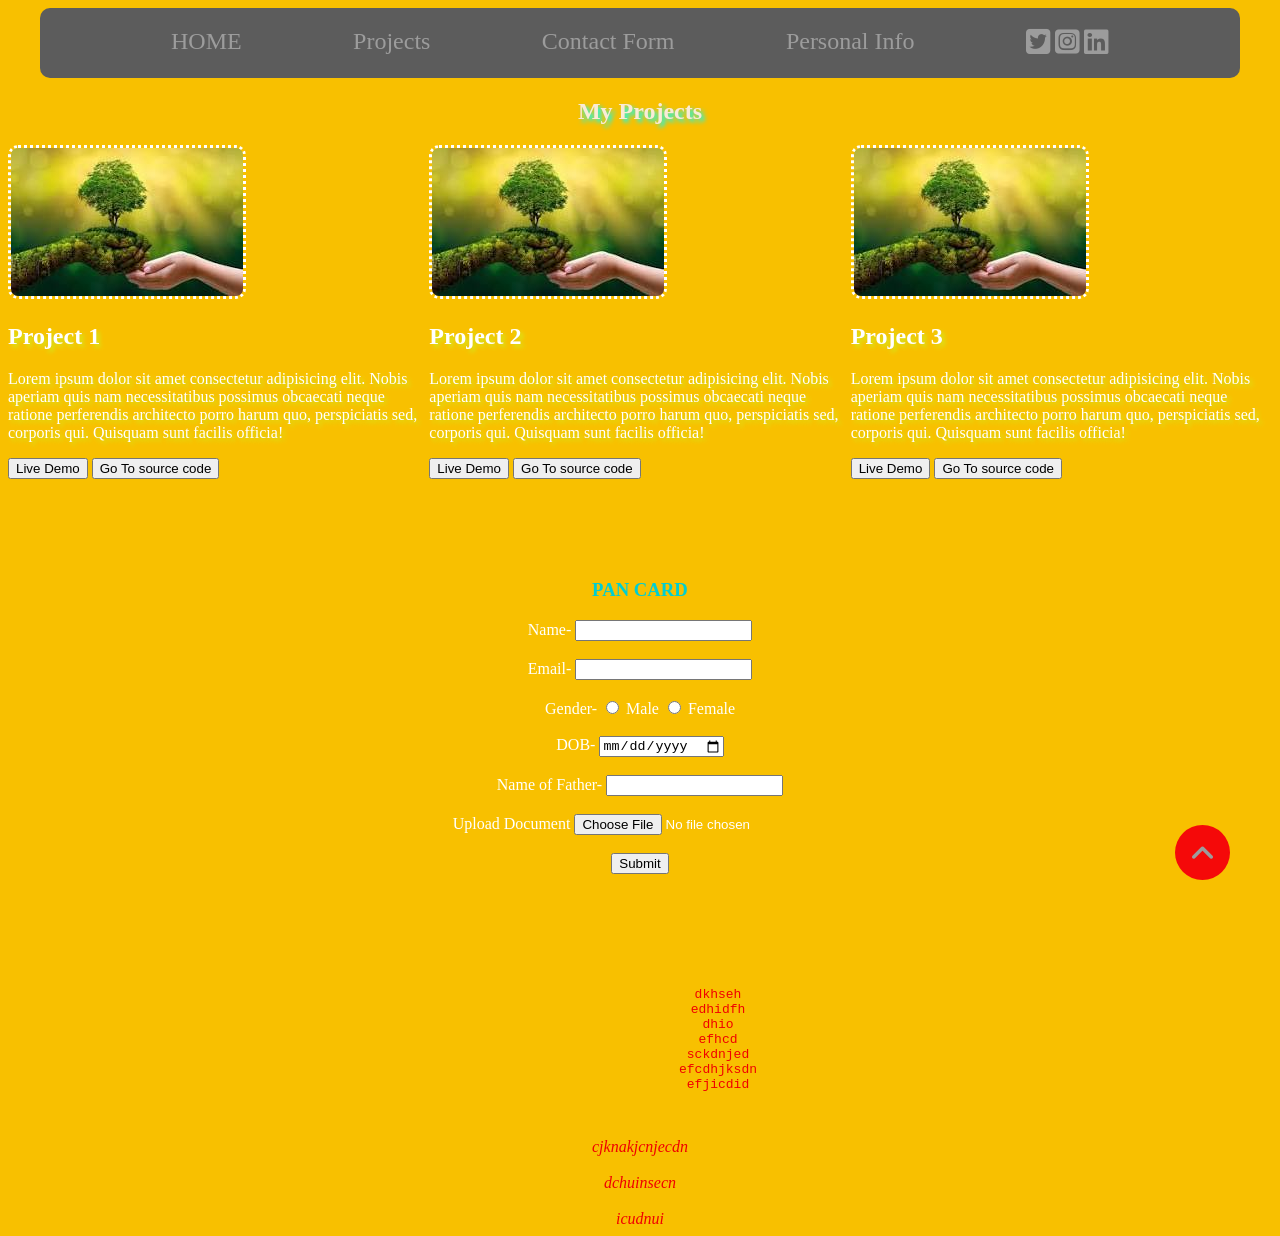
<file: Frontend/portfolio/index.html>
<!DOCTYPE html>
<html lang="en">
<head>
    <meta charset="UTF-8">
    <meta name="viewport" content="width=device-width, initial-scale=1.0">
    <title>Document</title>
    <link rel="stylesheet" href="./style.css">
    <link rel="stylesheet" href="https://cdnjs.cloudflare.com/ajax/libs/font-awesome/6.4.0/css/all.min.css">
</head>
<body>
    <nav>
        <div id="IamTop"></div>
        <div class="DivDiv">
            <div><a href="" class="navMenu">
                HOME
            </a></div>
            <div><a href="" class="navMenu">
                Projects
            </a></div>
            <div><a href="" class="navMenu">
                Contact Form
            </a></div>
            <div><a href="" class="navMenu">
                Personal Info
            </a></div>
           
            
            

            <div class="Social">
                <a href="" class="navMenu"><i class="fa-brands fa-square-twitter"></i></a>
                <a href="" class="navMenu"><i class="fa-brands fa-square-instagram"></i></a>
                <a href="" class="navMenu"><i class="fa-brands fa-linkedin"></i></a>
            </div>
        </div>
    </nav>

    <section id="Projects">
        <h1 class="textshadow" style="margin:20px;">My Projects</h1>
        <div class="ProjectContainer">
            <div class="textshadow1">
                <img class="Image" src="../Assets/Nature.jpeg" alt="project" />
                <h2>Project 1</h2>
                <p>Lorem ipsum dolor sit amet consectetur adipisicing elit. Nobis aperiam quis nam necessitatibus possimus obcaecati neque ratione perferendis architecto porro harum quo, perspiciatis sed, corporis qui. Quisquam sunt facilis officia!</p>
                <button>Live Demo</button>
                <button>Go To source code</button>
            </div>
            <div class="textshadow1">
                <img class="Image" src="../Assets/Nature.jpeg" alt="project" />
                <h2>Project 2</h2>
                <p>Lorem ipsum dolor sit amet consectetur adipisicing elit. Nobis aperiam quis nam necessitatibus possimus obcaecati neque ratione perferendis architecto porro harum quo, perspiciatis sed, corporis qui. Quisquam sunt facilis officia!</p>
                <button>Live Demo</button>
                <button>Go To source code</button>
            </div>
            <div class="textshadow1">
                <img class="Image" src="../Assets/Nature.jpeg" alt="project" />
                <h2>Project 3</h2>
                <p>Lorem ipsum dolor sit amet consectetur adipisicing elit. Nobis aperiam quis nam necessitatibus possimus obcaecati neque ratione perferendis architecto porro harum quo, perspiciatis sed, corporis qui. Quisquam sunt facilis officia!</p>
                <button>Live Demo</button>
                <button>Go To source code</button>
            </div>
        </div>
    </section>
    <div class="card" style="text-align: center;" >
    <h3>PAN CARD</h3>

    <form>
        <label>Name-</label>
        <input type="text" name="user" required>
        <br><br>

        <label>Email-</label>
        <input type="email" name="Email" required>
        <br><br>

        <label>Gender-</label>
        <input type="radio" name="Gender" value="Male">
        <label>Male</label>

        <input type="radio" name="Gender" value="Female">
        <label>Female</label>
        <br><br>

        <label>DOB-</label>
        <input type="date">
        <br><br>

        <label>Name of Father-</label>
        <input type="text" name="Father">
        <br><br>

        <label>Upload Document</label>
        <input type="file" >
        <br><br>

        <input type="submit">
    </form>
</div>

    <section>
            <div class="Info">
                <pre>
                    dkhseh
                    edhidfh
                    dhio
                    efhcd
                    sckdnjed
                    efcdhjksdn
                    efjicdid
                </pre>
                <address>
                    <br>cjknakjcnjecdn</br>
                    <br>dchuinsecn</br>
                    <br>icudnui</br>
                </address>
            </div>
        </section>
        <div class="TopArrow">
            <a href="#IamTop" class="navMenu">
            <i class="fa-solid fa-angle-up"></i>
            </a>
        </div>
</body>
</html>
</file>
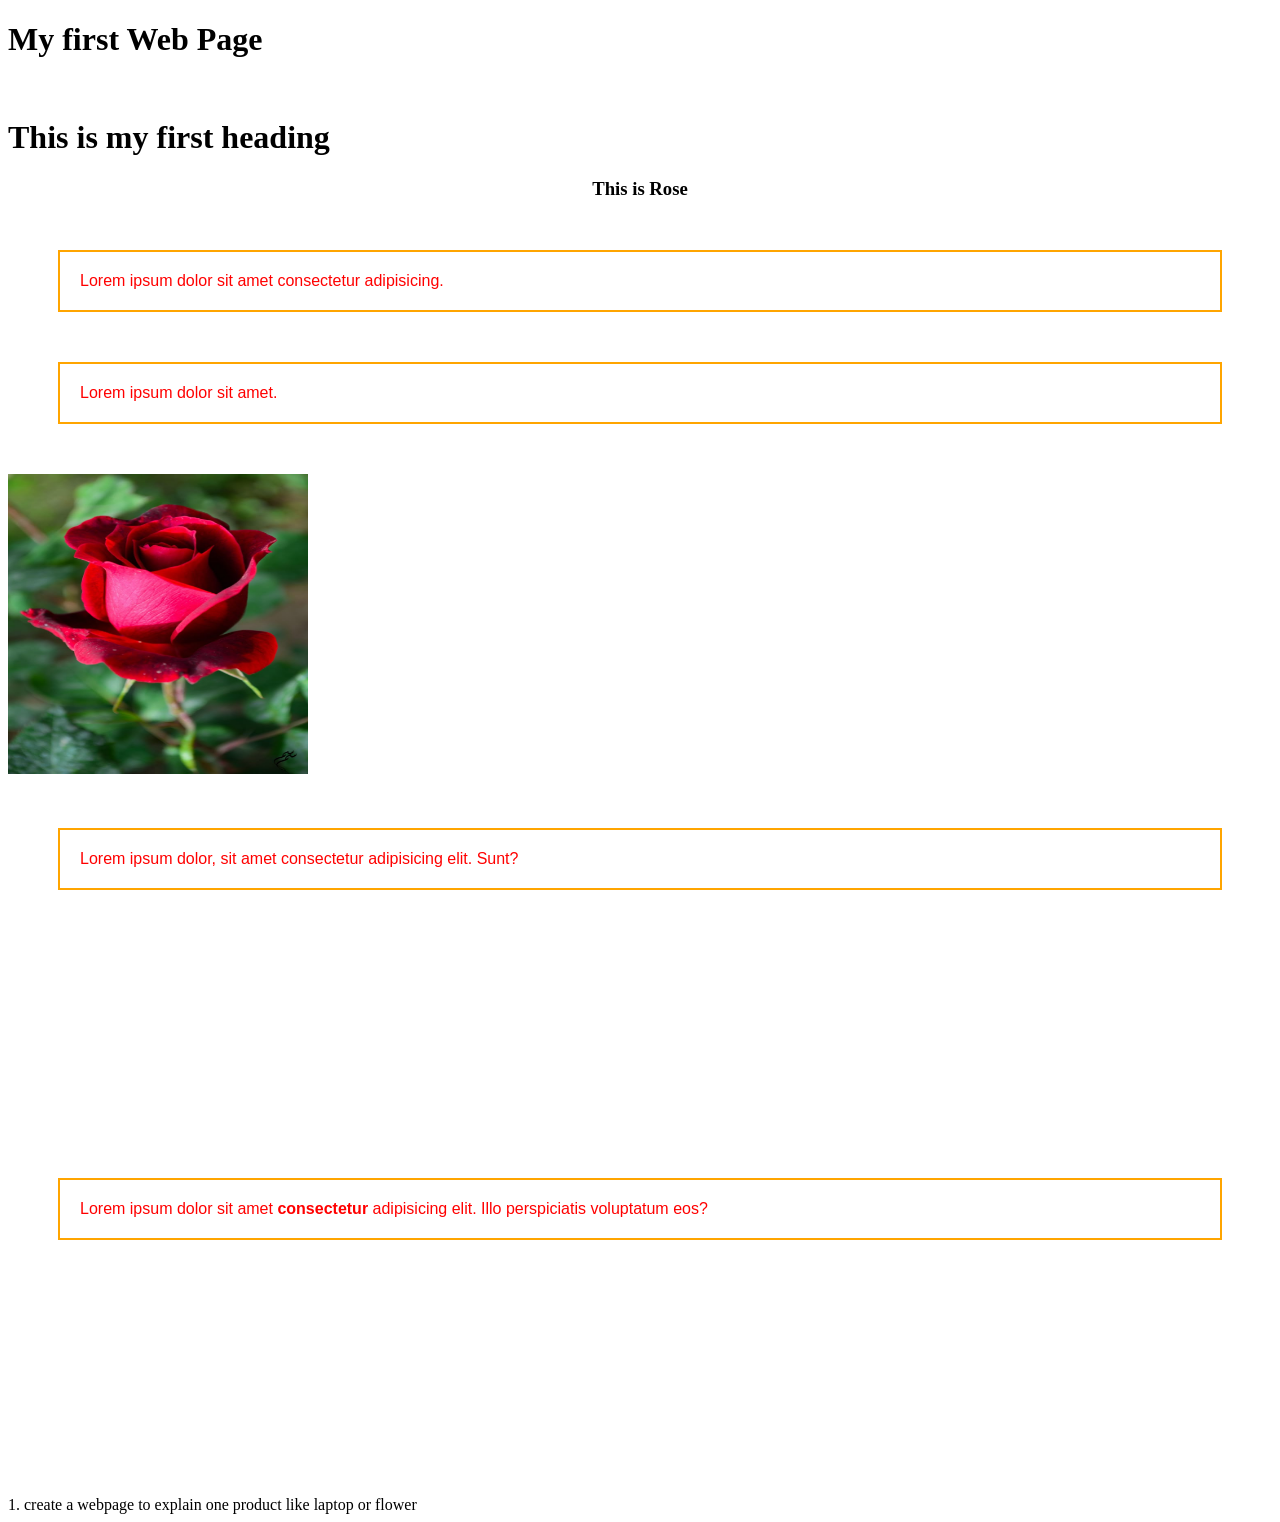
<file: Frontend/MyFirst.html>
<!DOCTYPE html>
<html lang="en">
<head>
    <meta charset="UTF-8">
    <meta name="viewport" content="width=device-width, initial-scale=1.0">
    <h1 title="My Project">My first Web Page</h1>
    <style>
    p{
    color: rgb(255, 0, 0);
    border: 2px solid orange;
    padding:20px 20px 20px 20px;
    margin: 50px;
    font-family:Verdana, Geneva, Tahoma, sans-serif;
   }
   div{
    background-color:gray(0 23% 70% / 0)
    width:300px;
    height:300px;

   }
    </style>
</head>
<body>
    <br>
    <h1 title="this text shows when hover on h1 elmt">This is my first heading</h1>

    <h3 style="color:black;text-align: center;" >This is Rose</h3>
    <p>Lorem ipsum dolor sit amet consectetur adipisicing.</p>
    <p>Lorem ipsum dolor sit amet.</p>
<img src="./Assets/Rose.jpeg" alt="img Rose" width="300" height="300">
<div>
    <p>Lorem ipsum dolor, sit amet consectetur adipisicing elit. Sunt?</p>
</div>
<div>
    <p>Lorem ipsum dolor sit amet <b>consectetur</b> adipisicing elit. Illo perspiciatis voluptatum eos?</p>
</div>
</br>
</body>



1. create a webpage to explain one product like laptop or flower

</body>
</html>
</file>
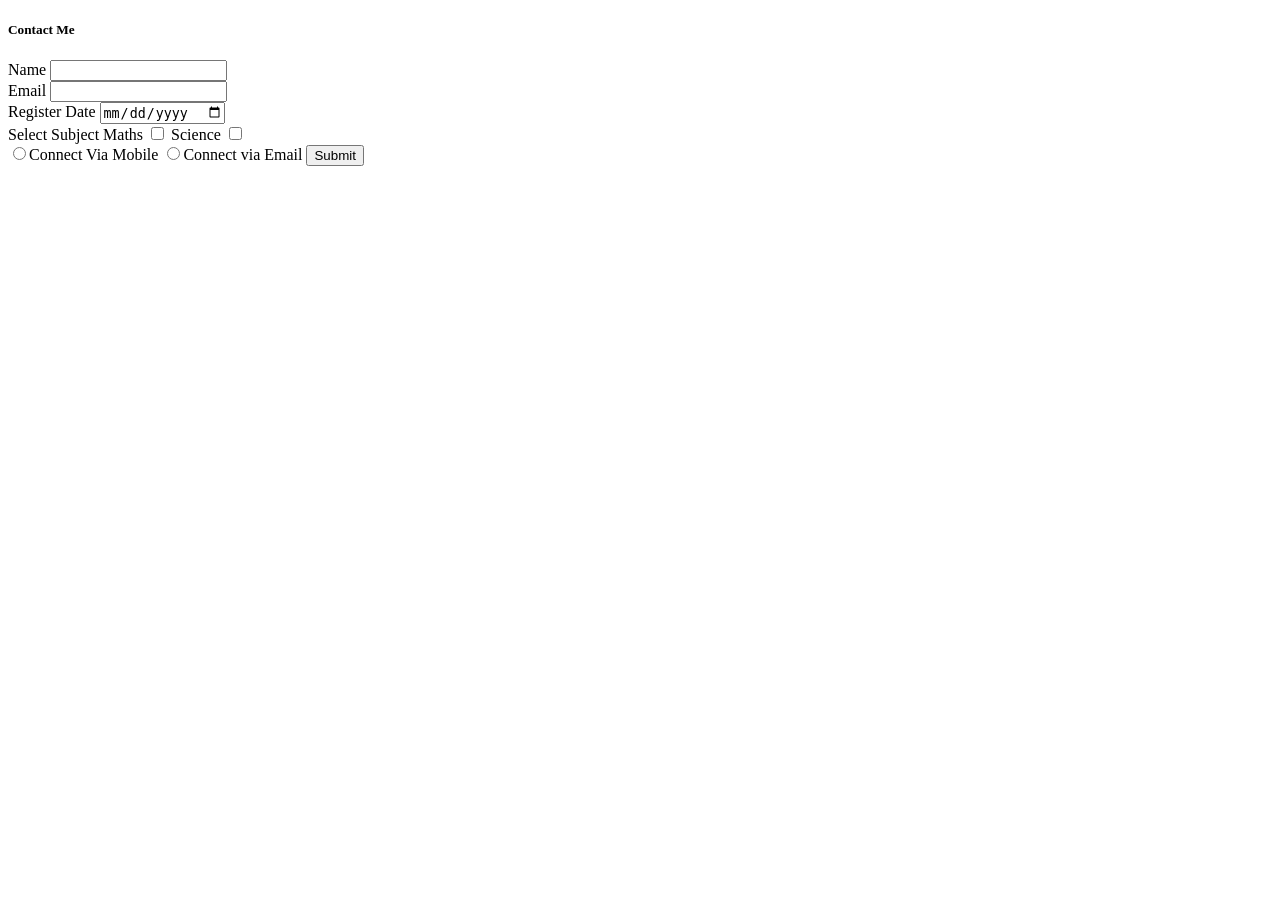
<file: Frontend/Register Form.html>
<!DOCTYPE html>
<html lang="en">
<head>
    <meta charset="UTF-8">
    <meta name="viewport" content="width=device-width>, initial-scale=1.0">
    <title>Document</title>
</head>
<body>
    <h5><b>Contact Me</b></h5>
    <form onsubmit="" method="post">
        <label for="userName">Name</label>
        <input type="text" id="userName" name="userName" required/>
        </br>
        <label for="userEmail">Email</label>
        <input type="email" id="userEmail" name="userEmail"/>
        </br>
        <label>Register Date</label>
        <input type="date">
        </br>

        <label>Select Subject</label>
        <label>Maths</label>
        <input type="checkbox" name="SubOne" value="maths">
        <label>Science</label>  
        <input type="checkbox" name="SubTwo" value="science">
        </br>

        <input type="radio" name="ConnectMe" value="phone"><label>Connect Via Mobile</label>
        <input type="radio" name="ConnectMe" value="email"><label>Connect via Email</label>
        <input type="Submit">
        </br>
        
    
    </form>   
</body>
</html>
</file>
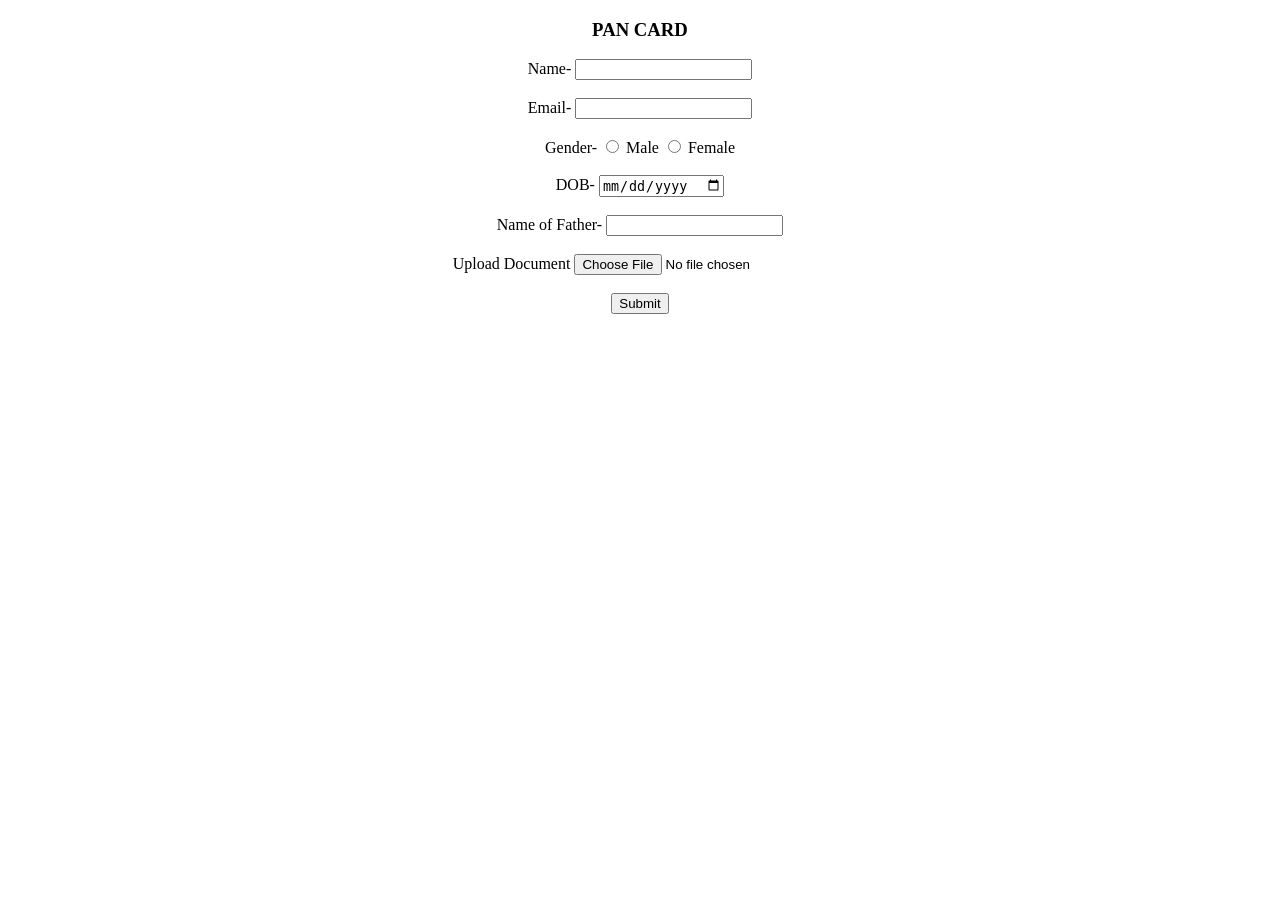
<file: Frontend/RegisterPan.html>
<!DOCTYPE html>
<html lang="en">
<head>
    <meta charset="UTF-8">
    <meta name="viewport" content="width=device-width, initial-scale=1.0">
    <title>PAN CARD</title>
</head>
<body>

<div style="text-align: center;" >
    <h3>PAN CARD</h3>

    <form>
        <label>Name-</label>
        <input type="text" name="user" required>
        <br><br>

        <label>Email-</label>
        <input type="email" name="Email" required>
        <br><br>

        <label>Gender-</label>
        <input type="radio" name="Gender" value="Male">
        <label>Male</label>

        <input type="radio" name="Gender" value="Female">
        <label>Female</label>
        <br><br>

        <label>DOB-</label>
        <input type="date">
        <br><br>

        <label>Name of Father-</label>
        <input type="text" name="Father">
        <br><br>

        <label>Upload Document</label>
        <input type="file" >
        <br><br>

        <input type="submit">
    </form>
</div>

</body>
</html>
</file>
<file: Frontend/portfolio/style.css>
body{
    box-sizing: border-box;
    background-color: #f8c000;;
}
nav{
    height: 70px;
    background-color: rgb(92, 92, 92);
    width:95%;
    margin: 0 auto;
    border-radius: 10px;
}
.DivDiv{
    display: flex;
    justify-content: space-evenly;
    padding: 20px;
}
.navMenu:link{
    /*padding : 20px;*/
    font-size:x-large;
    color:#9C9C9C;
    text-decoration: none;
}
.navMenu:hover{
    color: #707070;
}
.navMenu:active{
    text-decoration: underline;
}
.navMenu:visited{
    padding : 20px 30px;
    font-size:x-large;
    color:#9C9C9C;
}
.navMenu i{
    font-size: 28px;
    color: #9C9C9C;
}

.textshadow{
    text-shadow: 3px 3px 4px aqua;
}
h1{
    text-align: center;
    color:antiquewhite;
}
.ProjectContainer{
    display: flex;
    color:white;
    justify-content: space-evenly;
}
.textshadow1{
    text-shadow: 3px 3px 4px rgb(212, 233, 27);
}
.Image{
    border-radius: 10px;
    border:dotted;
}
.card{
    color:white;
    padding: auto;
}
h3{
    margin-top: 100px;
    color:darkturquoise;
}
.Info{
    color:rgb(240, 0, 0);
    text-align:center;
    padding-top: 100px;
}
.TopArrow{
    width: 25px;
    height: 25px;
    background-color:rgb(245, 9, 9);
    padding: 15px;
    border-radius: 50%;
    position: fixed;
    right: 50px;
    bottom: 20px;
}
</file>
